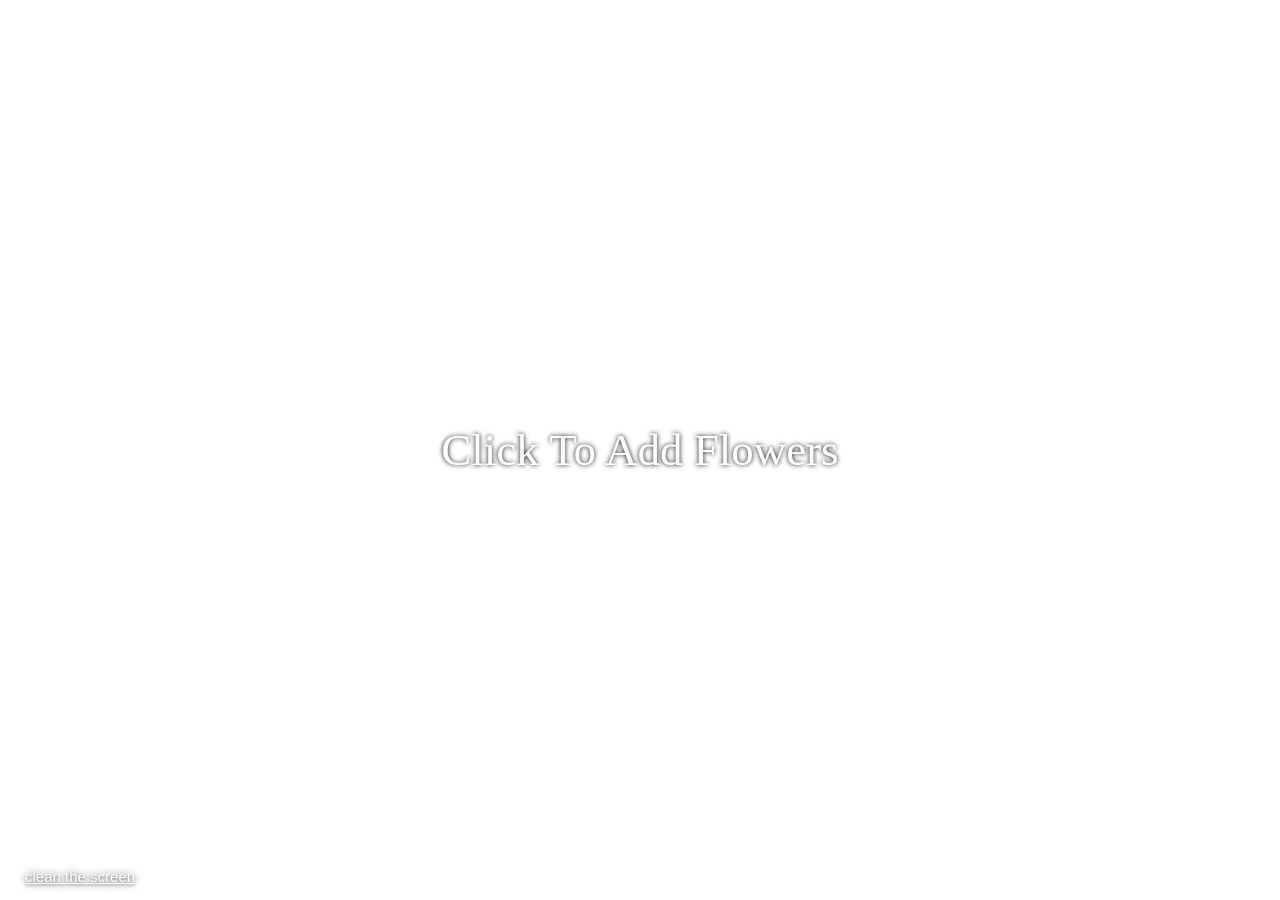
<file: index.html>
<!DOCTYPE html>
<html lang="en">
<head>
    <meta charset="UTF-8">
    <meta name="viewport" content="width=device-width, initial-scale=1.0">
    <title>Click To Add Flowers</title>
    <link rel="stylesheet" href="main.css">
</head>
<body>
<div class="container">
    <canvas id="canvas"></canvas>
    <div class="clean-btn">
       clean the screen
    </div>
 </div>
 
 <div class="name">
    Click To Add Flowers
 </div>
 
 <script type="x-shader/x-fragment" id="fragmentShader">
     #define PI 3.14159265359
 
     uniform float u_ratio;
     uniform vec2 u_cursor;
     uniform float u_stop_time;
     uniform float u_clean;
     uniform vec2 u_stop_randomizer;
     uniform float u_color_seed;

     uniform sampler2D u_texture;
     varying vec2 vUv;
 
     // --------------------------------
     // 2D noise
 
     vec3 mod289(vec3 x) { return x - floor(x * (1.0 / 289.0)) * 289.0; }
     vec2 mod289(vec2 x) { return x - floor(x * (1.0 / 289.0)) * 289.0; }
     vec3 permute(vec3 x) { return mod289(((x*34.0)+1.0)*x); }
     float snoise(vec2 v) {
         const vec4 C = vec4(0.211324865405187, 0.366025403784439, -0.577350269189626, 0.024390243902439);
         vec2 i = floor(v + dot(v, C.yy));
         vec2 x0 = v - i + dot(i, C.xx);
         vec2 i1;
         i1 = (x0.x > x0.y) ? vec2(1.0, 0.0) : vec2(0.0, 1.0);
         vec4 x12 = x0.xyxy + C.xxzz;
         x12.xy -= i1;
         i = mod289(i);
         vec3 p = permute(permute(i.y + vec3(0.0, i1.y, 1.0)) + i.x + vec3(0.0, i1.x, 1.0));
         vec3 m = max(0.5 - vec3(dot(x0, x0), dot(x12.xy, x12.xy), dot(x12.zw, x12.zw)), 0.0);
         m = m*m;
         m = m*m;
         vec3 x = 2.0 * fract(p * C.www) - 1.0;
         vec3 h = abs(x) - 0.5;
         vec3 ox = floor(x + 0.5);
         vec3 a0 = x - ox;
         m *= 1.79284291400159 - 0.85373472095314 * (a0*a0 + h*h);
         vec3 g;
         g.x = a0.x * x0.x + h.x * x0.y;
         g.yz = a0.yz * x12.xz + h.yz * x12.yw;
         return 130.0 * dot(m, g);
     }
 
 
     float get_flower_shape(vec2 _p, float _pet_n, float _angle, float _outline) {
         _angle *= 3.;
 
         _p = vec2(_p.x * cos(_angle) - _p.y * sin(_angle),
         _p.x * sin(_angle) + _p.y * cos(_angle));
 
         float a = atan(_p.y, _p.x);
 
         float flower_sectoral_shape = pow(abs(sin(a * _pet_n)), .4) + .25;
 
         vec2 flower_size_range = vec2(.03, .1);
         float size = flower_size_range[0] + u_stop_randomizer[0] * flower_size_range[1];
 
         float flower_radial_shape = pow(length(_p) / size, 2.);
         flower_radial_shape -= .08 * sin(8. * a);
         flower_radial_shape = max(.12, flower_radial_shape);
         flower_radial_shape += smoothstep(0., 0.025, -_p.y + .18 * abs(_p.x));

         float grow_time = step(.25, u_stop_time) * pow(u_stop_time, .3);
         float edge = flower_sectoral_shape * 1.06;
         float flower_shape = 1. - smoothstep(0., edge, _outline * flower_radial_shape / grow_time);

         flower_shape *= (1. - step(1., grow_time));

         return flower_shape;
     }
 
     float get_stem_shape(vec2 _p, vec2 _uv, float _w, float _angle) {
 
           _w = max(.004, _w);
          
         float x_offset = _p.y * sin(_angle);
         x_offset *= pow(3. * _uv.y, 2.);
         _p.x -= x_offset;
 
         // add horizontal noise to the cursor coordinale
         float noise_power = .5;
         float cursor_horizontal_noise = noise_power * snoise(2. * _uv * u_stop_randomizer[0]);
         cursor_horizontal_noise *= pow(dot(_p.y, _p.y), .6);// moise to be zero at cursor
         cursor_horizontal_noise *= pow(dot(_uv.y, _uv.y), .3);// moise to be zero at bottom
         _p.x += cursor_horizontal_noise;
 
         // vertical line through the cursor point (_p.x)
         float left = smoothstep(-_w, 0., _p.x);
         float right = 1. - smoothstep(0., _w, _p.x);
         float stem_shape = left * right;
 
         // make it grow + don't go up to the cursor point
         float grow_time = 1. - smoothstep(0., .2, u_stop_time);
         float stem_top_mask = smoothstep(0., pow(grow_time, .5), .03 -_p.y);
         stem_shape *= stem_top_mask;
 
         // stop drawing once done
         stem_shape *= (1. - step(.17, u_stop_time));
 
         return stem_shape;
     }
 
     void main() {
 
         vec3 base = texture2D(u_texture, vUv).xyz;
 
         vec2 uv = vUv;
         uv.x *= u_ratio;
         vec2 cursor = vUv - u_cursor.xy;
         cursor.x *= u_ratio;
         
         vec3 stem_color = vec3(0.15 + u_stop_randomizer[0] * 0.5, 0.55, 0.18);
         float s = u_color_seed;
         vec3 flower_color;
         if (s < 0.125) flower_color = vec3(0.92, 0.22, 0.22);
         else if (s < 0.25) flower_color = vec3(0.98, 0.48, 0.18);
         else if (s < 0.375) flower_color = vec3(0.98, 0.82, 0.22);
         else if (s < 0.5) flower_color = vec3(0.98, 0.52, 0.68);
         else if (s < 0.625) flower_color = vec3(0.92, 0.24, 0.58);
         else if (s < 0.75) flower_color = vec3(0.58, 0.24, 0.88);
         else if (s < 0.875) flower_color = vec3(0.38, 0.48, 0.95);
         else flower_color = vec3(0.98, 0.42, 0.46);
         flower_color *= 0.9 + 0.22 * u_stop_randomizer[1];

         float angle = .5 * (u_stop_randomizer[0] - .5);
 
         float stem_shape = get_stem_shape(cursor, uv, .003, angle);
         stem_shape += get_stem_shape(cursor + vec2(0., .2 + .5 * u_stop_randomizer[0]), uv, .003, angle);
         float stem_mask = 1. - get_stem_shape(cursor, uv, .004, angle);
         stem_mask -= get_stem_shape(cursor + vec2(0., .2 + .5 * u_stop_randomizer[0]), uv, .004, angle);
 
         float petals_back_number = 1. + floor(u_stop_randomizer[0] * 2.);
         float angle_offset = -(2. * step(0., angle) - 1.) * .1 * u_stop_time;
         float flower_back_shape = get_flower_shape(cursor, petals_back_number, angle + angle_offset, 1.5);
         float flower_back_mask = 1. - get_flower_shape(cursor, petals_back_number, angle + angle_offset, 1.6);

         float petals_front_number = 2. + floor(u_stop_randomizer[1] * 2.);
         float flower_front_shape = get_flower_shape(cursor, petals_front_number, angle, 1.);
         float flower_front_mask = 1. - get_flower_shape(cursor, petals_front_number, angle, .95);

         vec3 color = base;
         color *= stem_mask;
         color *= flower_back_mask;
         color *= flower_front_mask;

         color += (stem_shape * stem_color);
         color += (flower_back_shape * (flower_color + vec3(0., .75 * u_stop_time, 0.)));
         color += (flower_front_shape * flower_color);

         color.r *= 1. - (.5 * flower_back_shape * flower_front_shape);
         color.b *= 1. - (flower_back_shape * flower_front_shape);
 
 
         color *= u_clean;
 
         gl_FragColor = vec4(color, 1.);
     }
 
 </script>
 
 <script type="x-shader/x-vertex" id="vertexShader">
     varying vec2 vUv;
     void main() {
         vUv = uv;
         gl_Position = vec4(position, 1.);
     }
 </script>

 <script type="module" src="main.js"></script>
</body>
</html>
</file>
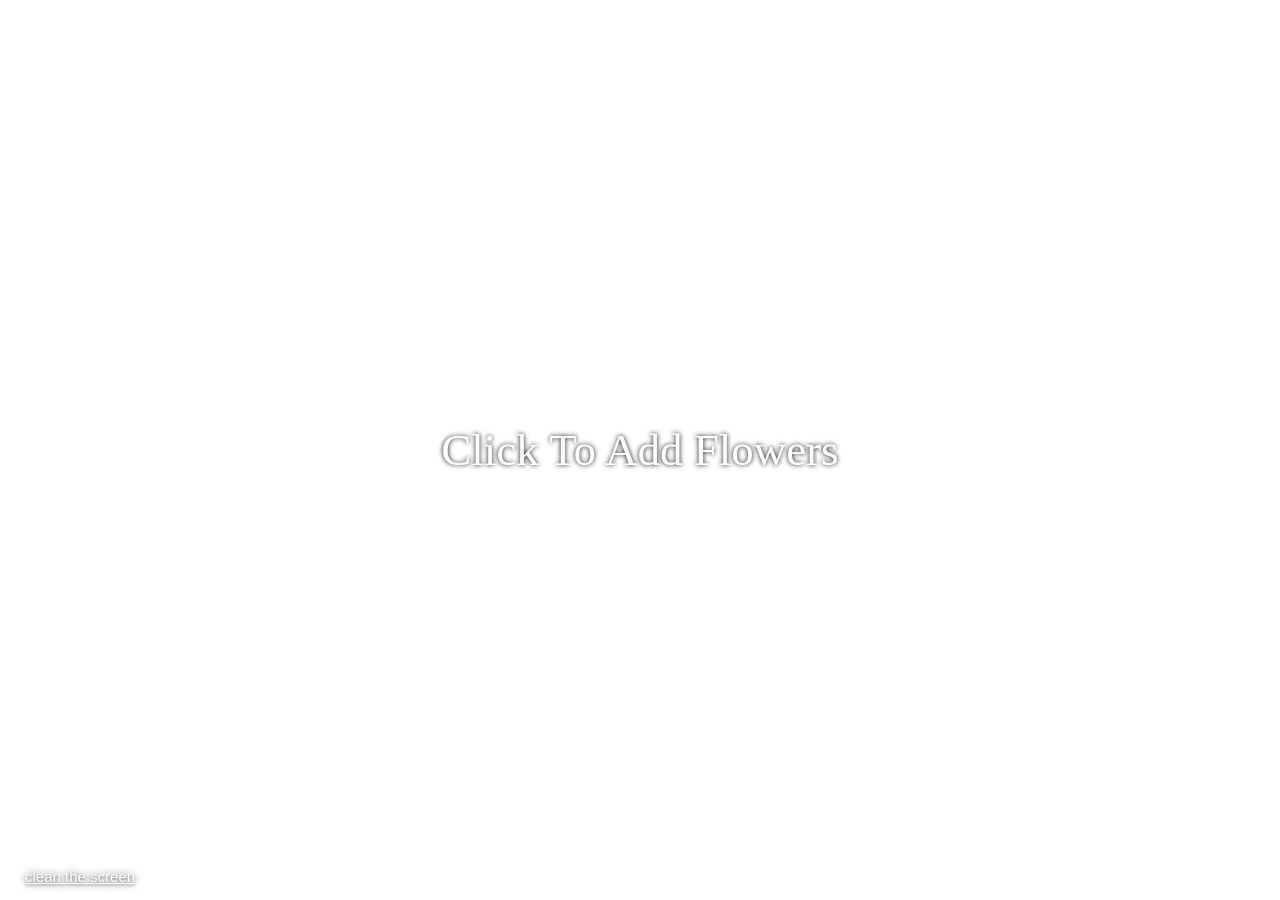
<file: flowers-main/index.html>
<!DOCTYPE html>
<html lang="en">
<head>
    <meta charset="UTF-8">
    <meta name="viewport" content="width=device-width, initial-scale=1.0">
    <title>Click To Add Flowers</title>
    <link rel="stylesheet" href="main.css">
</head>
<body>
<div class="container">
    <canvas id="canvas"></canvas>
    <div class="clean-btn">
       clean the screen
    </div>
 </div>
 
 <div class="name">
    Click To Add Flowers
 </div>
 
 <script type="x-shader/x-fragment" id="fragmentShader">
     #define PI 3.14159265359
 
     uniform float u_ratio;
     uniform vec2 u_cursor;
     uniform float u_stop_time;
     uniform float u_clean;
     uniform vec2 u_stop_randomizer;
     uniform float u_color_seed;

     uniform sampler2D u_texture;
     varying vec2 vUv;
 
     // --------------------------------
     // 2D noise
 
     vec3 mod289(vec3 x) { return x - floor(x * (1.0 / 289.0)) * 289.0; }
     vec2 mod289(vec2 x) { return x - floor(x * (1.0 / 289.0)) * 289.0; }
     vec3 permute(vec3 x) { return mod289(((x*34.0)+1.0)*x); }
     float snoise(vec2 v) {
         const vec4 C = vec4(0.211324865405187, 0.366025403784439, -0.577350269189626, 0.024390243902439);
         vec2 i = floor(v + dot(v, C.yy));
         vec2 x0 = v - i + dot(i, C.xx);
         vec2 i1;
         i1 = (x0.x > x0.y) ? vec2(1.0, 0.0) : vec2(0.0, 1.0);
         vec4 x12 = x0.xyxy + C.xxzz;
         x12.xy -= i1;
         i = mod289(i);
         vec3 p = permute(permute(i.y + vec3(0.0, i1.y, 1.0)) + i.x + vec3(0.0, i1.x, 1.0));
         vec3 m = max(0.5 - vec3(dot(x0, x0), dot(x12.xy, x12.xy), dot(x12.zw, x12.zw)), 0.0);
         m = m*m;
         m = m*m;
         vec3 x = 2.0 * fract(p * C.www) - 1.0;
         vec3 h = abs(x) - 0.5;
         vec3 ox = floor(x + 0.5);
         vec3 a0 = x - ox;
         m *= 1.79284291400159 - 0.85373472095314 * (a0*a0 + h*h);
         vec3 g;
         g.x = a0.x * x0.x + h.x * x0.y;
         g.yz = a0.yz * x12.xz + h.yz * x12.yw;
         return 130.0 * dot(m, g);
     }
 
 
     float get_flower_shape(vec2 _p, float _pet_n, float _angle, float _outline) {
         _angle *= 3.;
 
         _p = vec2(_p.x * cos(_angle) - _p.y * sin(_angle),
         _p.x * sin(_angle) + _p.y * cos(_angle));
 
         float a = atan(_p.y, _p.x);
 
         float flower_sectoral_shape = pow(abs(sin(a * _pet_n)), .4) + .25;
 
         vec2 flower_size_range = vec2(.03, .1);
         float size = flower_size_range[0] + u_stop_randomizer[0] * flower_size_range[1];
 
         float flower_radial_shape = pow(length(_p) / size, 2.);
         flower_radial_shape -= .08 * sin(8. * a);
         flower_radial_shape = max(.12, flower_radial_shape);
         flower_radial_shape += smoothstep(0., 0.025, -_p.y + .18 * abs(_p.x));

         float grow_time = step(.25, u_stop_time) * pow(u_stop_time, .3);
         float edge = flower_sectoral_shape * 1.06;
         float flower_shape = 1. - smoothstep(0., edge, _outline * flower_radial_shape / grow_time);

         flower_shape *= (1. - step(1., grow_time));

         return flower_shape;
     }
 
     float get_stem_shape(vec2 _p, vec2 _uv, float _w, float _angle) {
 
           _w = max(.004, _w);
          
         float x_offset = _p.y * sin(_angle);
         x_offset *= pow(3. * _uv.y, 2.);
         _p.x -= x_offset;
 
         // add horizontal noise to the cursor coordinale
         float noise_power = .5;
         float cursor_horizontal_noise = noise_power * snoise(2. * _uv * u_stop_randomizer[0]);
         cursor_horizontal_noise *= pow(dot(_p.y, _p.y), .6);// moise to be zero at cursor
         cursor_horizontal_noise *= pow(dot(_uv.y, _uv.y), .3);// moise to be zero at bottom
         _p.x += cursor_horizontal_noise;
 
         // vertical line through the cursor point (_p.x)
         float left = smoothstep(-_w, 0., _p.x);
         float right = 1. - smoothstep(0., _w, _p.x);
         float stem_shape = left * right;
 
         // make it grow + don't go up to the cursor point
         float grow_time = 1. - smoothstep(0., .2, u_stop_time);
         float stem_top_mask = smoothstep(0., pow(grow_time, .5), .03 -_p.y);
         stem_shape *= stem_top_mask;
 
         // stop drawing once done
         stem_shape *= (1. - step(.17, u_stop_time));
 
         return stem_shape;
     }
 
     void main() {
 
         vec3 base = texture2D(u_texture, vUv).xyz;
 
         vec2 uv = vUv;
         uv.x *= u_ratio;
         vec2 cursor = vUv - u_cursor.xy;
         cursor.x *= u_ratio;
         
         vec3 stem_color = vec3(0.15 + u_stop_randomizer[0] * 0.5, 0.55, 0.18);
         float s = u_color_seed;
         vec3 flower_color;
         if (s < 0.125) flower_color = vec3(0.92, 0.22, 0.22);
         else if (s < 0.25) flower_color = vec3(0.98, 0.48, 0.18);
         else if (s < 0.375) flower_color = vec3(0.98, 0.82, 0.22);
         else if (s < 0.5) flower_color = vec3(0.98, 0.52, 0.68);
         else if (s < 0.625) flower_color = vec3(0.92, 0.24, 0.58);
         else if (s < 0.75) flower_color = vec3(0.58, 0.24, 0.88);
         else if (s < 0.875) flower_color = vec3(0.38, 0.48, 0.95);
         else flower_color = vec3(0.98, 0.42, 0.46);
         flower_color *= 0.9 + 0.22 * u_stop_randomizer[1];

         float angle = .5 * (u_stop_randomizer[0] - .5);
 
         float stem_shape = get_stem_shape(cursor, uv, .003, angle);
         stem_shape += get_stem_shape(cursor + vec2(0., .2 + .5 * u_stop_randomizer[0]), uv, .003, angle);
         float stem_mask = 1. - get_stem_shape(cursor, uv, .004, angle);
         stem_mask -= get_stem_shape(cursor + vec2(0., .2 + .5 * u_stop_randomizer[0]), uv, .004, angle);
 
         float petals_back_number = 1. + floor(u_stop_randomizer[0] * 2.);
         float angle_offset = -(2. * step(0., angle) - 1.) * .1 * u_stop_time;
         float flower_back_shape = get_flower_shape(cursor, petals_back_number, angle + angle_offset, 1.5);
         float flower_back_mask = 1. - get_flower_shape(cursor, petals_back_number, angle + angle_offset, 1.6);

         float petals_front_number = 2. + floor(u_stop_randomizer[1] * 2.);
         float flower_front_shape = get_flower_shape(cursor, petals_front_number, angle, 1.);
         float flower_front_mask = 1. - get_flower_shape(cursor, petals_front_number, angle, .95);

         vec3 color = base;
         color *= stem_mask;
         color *= flower_back_mask;
         color *= flower_front_mask;

         color += (stem_shape * stem_color);
         color += (flower_back_shape * (flower_color + vec3(0., .75 * u_stop_time, 0.)));
         color += (flower_front_shape * flower_color);

         color.r *= 1. - (.5 * flower_back_shape * flower_front_shape);
         color.b *= 1. - (flower_back_shape * flower_front_shape);
 
 
         color *= u_clean;
 
         gl_FragColor = vec4(color, 1.);
     }
 
 </script>
 
 <script type="x-shader/x-vertex" id="vertexShader">
     varying vec2 vUv;
     void main() {
         vUv = uv;
         gl_Position = vec4(position, 1.);
     }
 </script>

 <script type="module" src="main.js"></script>
</body>
</html>
</file>
<file: main.css>
html, body {
    overflow: hidden;
    padding: 0;
    margin: 0;
}
.container {
    position: fixed;
    top: 0;
    left: 0;
    width: 100%;
    height: 100%;
    height: 100vh;
    display: flex;
    flex-direction: column-reverse;
    align-items: start;
    z-index: 0;
}
.clean-btn {
    position: fixed;
    bottom: 0;
    left: 0;
    z-index: 9999;
    font-family: sans-serif;
    font-size: 15px;
    color: white;
    text-shadow: 0 0 10px #000000, 0 1px 3px rgba(0,0,0,0.8);
    user-select: none;
    padding: 14px 24px;
    padding-bottom: max(14px, env(safe-area-inset-bottom, 15px));
    padding-left: max(24px, env(safe-area-inset-left, 25px));
    cursor: pointer;
    text-decoration: underline;
    opacity: 1;
    min-height: 48px;
    min-width: 140px;
    display: inline-flex;
    align-items: center;
    justify-content: center;
    background: rgba(0, 0, 0, 0.6);
    -webkit-tap-highlight-color: transparent;
    box-sizing: border-box;
}
canvas {
    position: absolute;
    top: 0;
    left: 0;
    display: block;
    z-index: 0;
}

.name {
    position: fixed;
    top: 50%;
    left: 50%;
    width: 100%;
    transform: translate(-50%, -50%);
    color: white;
    text-align: center;
    font-size: 4vw;
    text-shadow: 0 0 5px #000000;
    user-select: none;
    pointer-events: none;
}

@media all and (min-width: 640px) {
    .name {
        font-size: 45px;
    }
    .clean-btn {
        padding: 0 20px 15px 25px;
        padding-bottom: 15px;
        padding-left: 25px;
        opacity: .6;
        min-height: 0;
        min-width: 0;
        background: transparent;
    }
}

@media all and (max-width: 639px) {
    .clean-btn {
        font-size: 17px;
        font-weight: 600;
        padding: 14px 24px;
        padding-bottom: max(14px, env(safe-area-inset-bottom, 0px));
        padding-left: max(24px, env(safe-area-inset-left, 0px));
    }
}
</file>
<file: flowers-main/main.css>
html, body {
    overflow: hidden;
    padding: 0;
    margin: 0;
}
.container {
    position: fixed;
    top: 0;
    left: 0;
    width: 100%;
    height: 100%;
    height: 100vh;
    display: flex;
    flex-direction: column-reverse;
    align-items: start;
    z-index: 0;
}
.clean-btn {
    position: fixed;
    bottom: 0;
    left: 0;
    z-index: 9999;
    font-family: sans-serif;
    font-size: 15px;
    color: white;
    text-shadow: 0 0 10px #000000, 0 1px 3px rgba(0,0,0,0.8);
    user-select: none;
    padding: 14px 24px;
    padding-bottom: max(14px, env(safe-area-inset-bottom, 15px));
    padding-left: max(24px, env(safe-area-inset-left, 25px));
    cursor: pointer;
    text-decoration: underline;
    opacity: 1;
    min-height: 48px;
    min-width: 140px;
    display: inline-flex;
    align-items: center;
    justify-content: center;
    background: rgba(0, 0, 0, 0.6);
    -webkit-tap-highlight-color: transparent;
    box-sizing: border-box;
}
canvas {
    position: absolute;
    top: 0;
    left: 0;
    display: block;
    z-index: 0;
}

.name {
    position: fixed;
    top: 50%;
    left: 50%;
    width: 100%;
    transform: translate(-50%, -50%);
    color: white;
    text-align: center;
    font-size: 4vw;
    text-shadow: 0 0 5px #000000;
    user-select: none;
    pointer-events: none;
}

@media all and (min-width: 640px) {
    .name {
        font-size: 45px;
    }
    .clean-btn {
        padding: 0 20px 15px 25px;
        padding-bottom: 15px;
        padding-left: 25px;
        opacity: .6;
        min-height: 0;
        min-width: 0;
        background: transparent;
    }
}

@media all and (max-width: 639px) {
    .clean-btn {
        font-size: 17px;
        font-weight: 600;
        padding: 14px 24px;
        padding-bottom: max(14px, env(safe-area-inset-bottom, 0px));
        padding-left: max(24px, env(safe-area-inset-left, 0px));
    }
}
</file>
